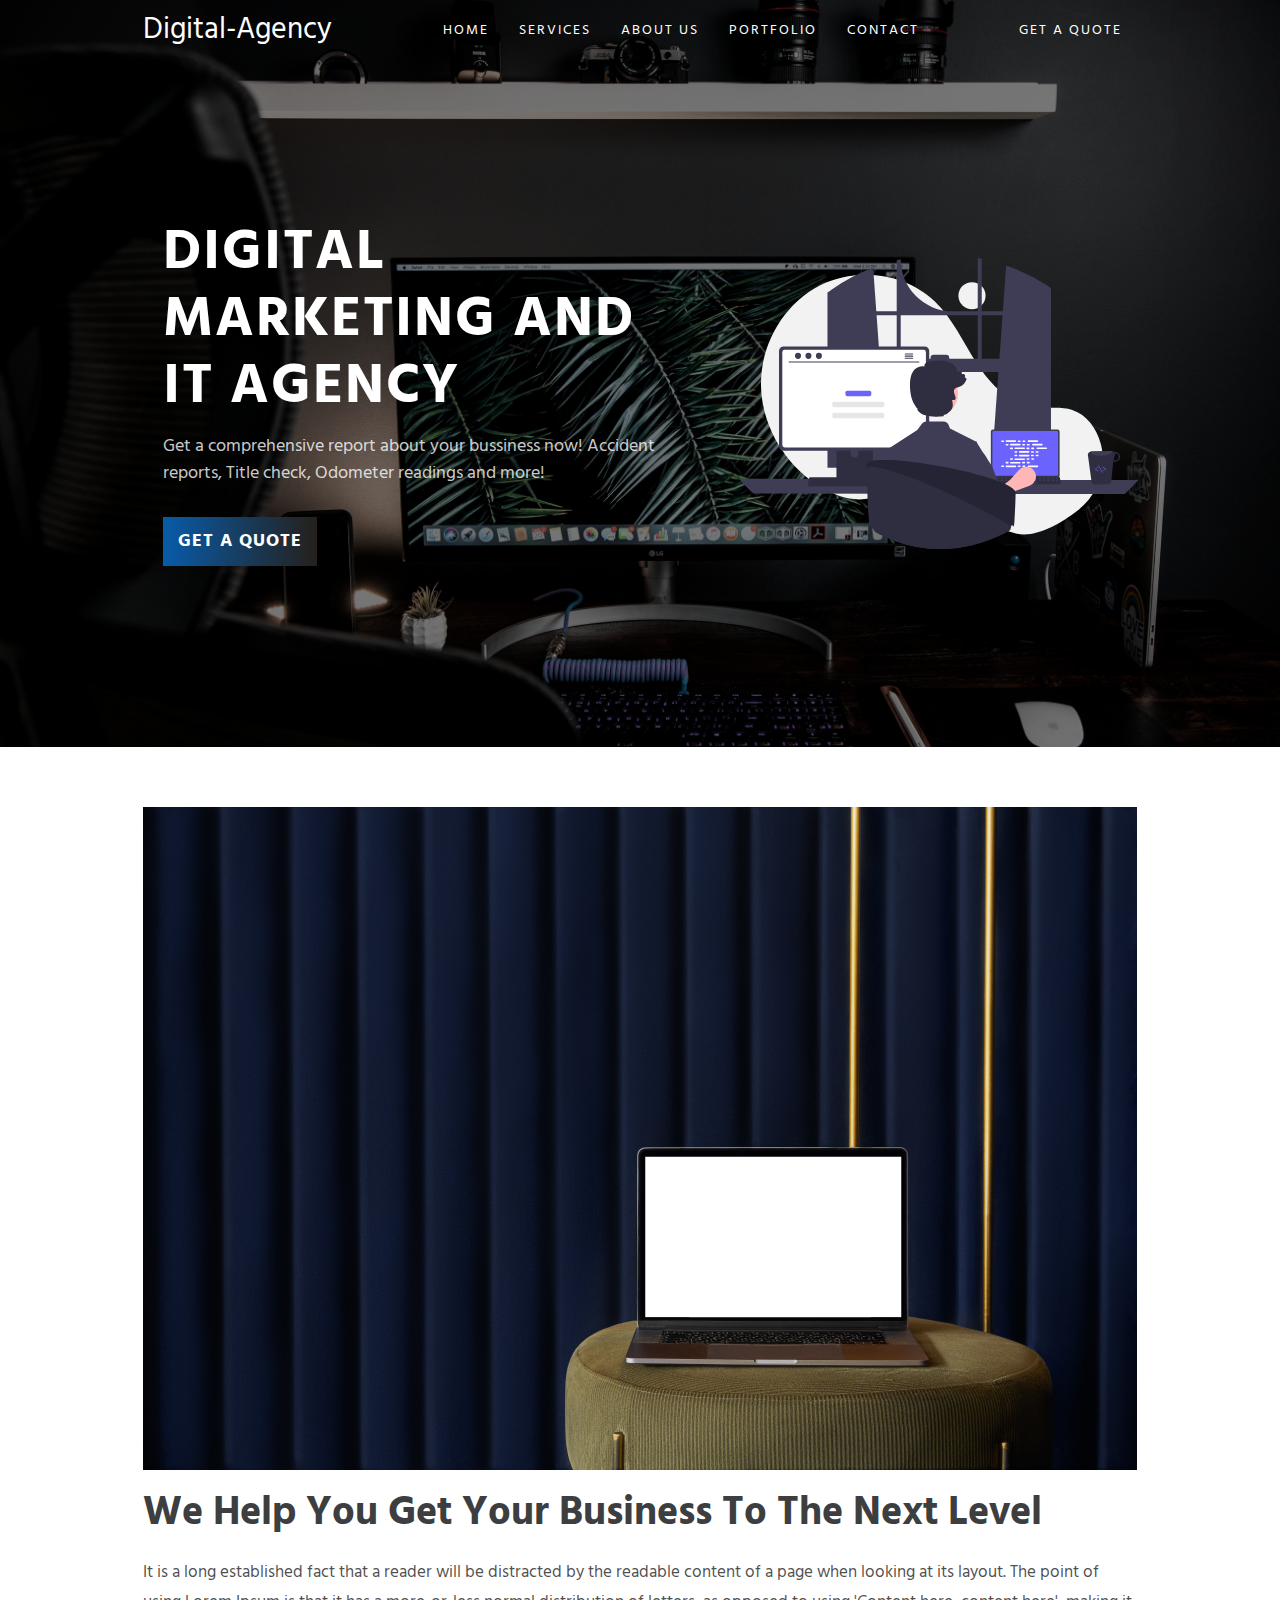
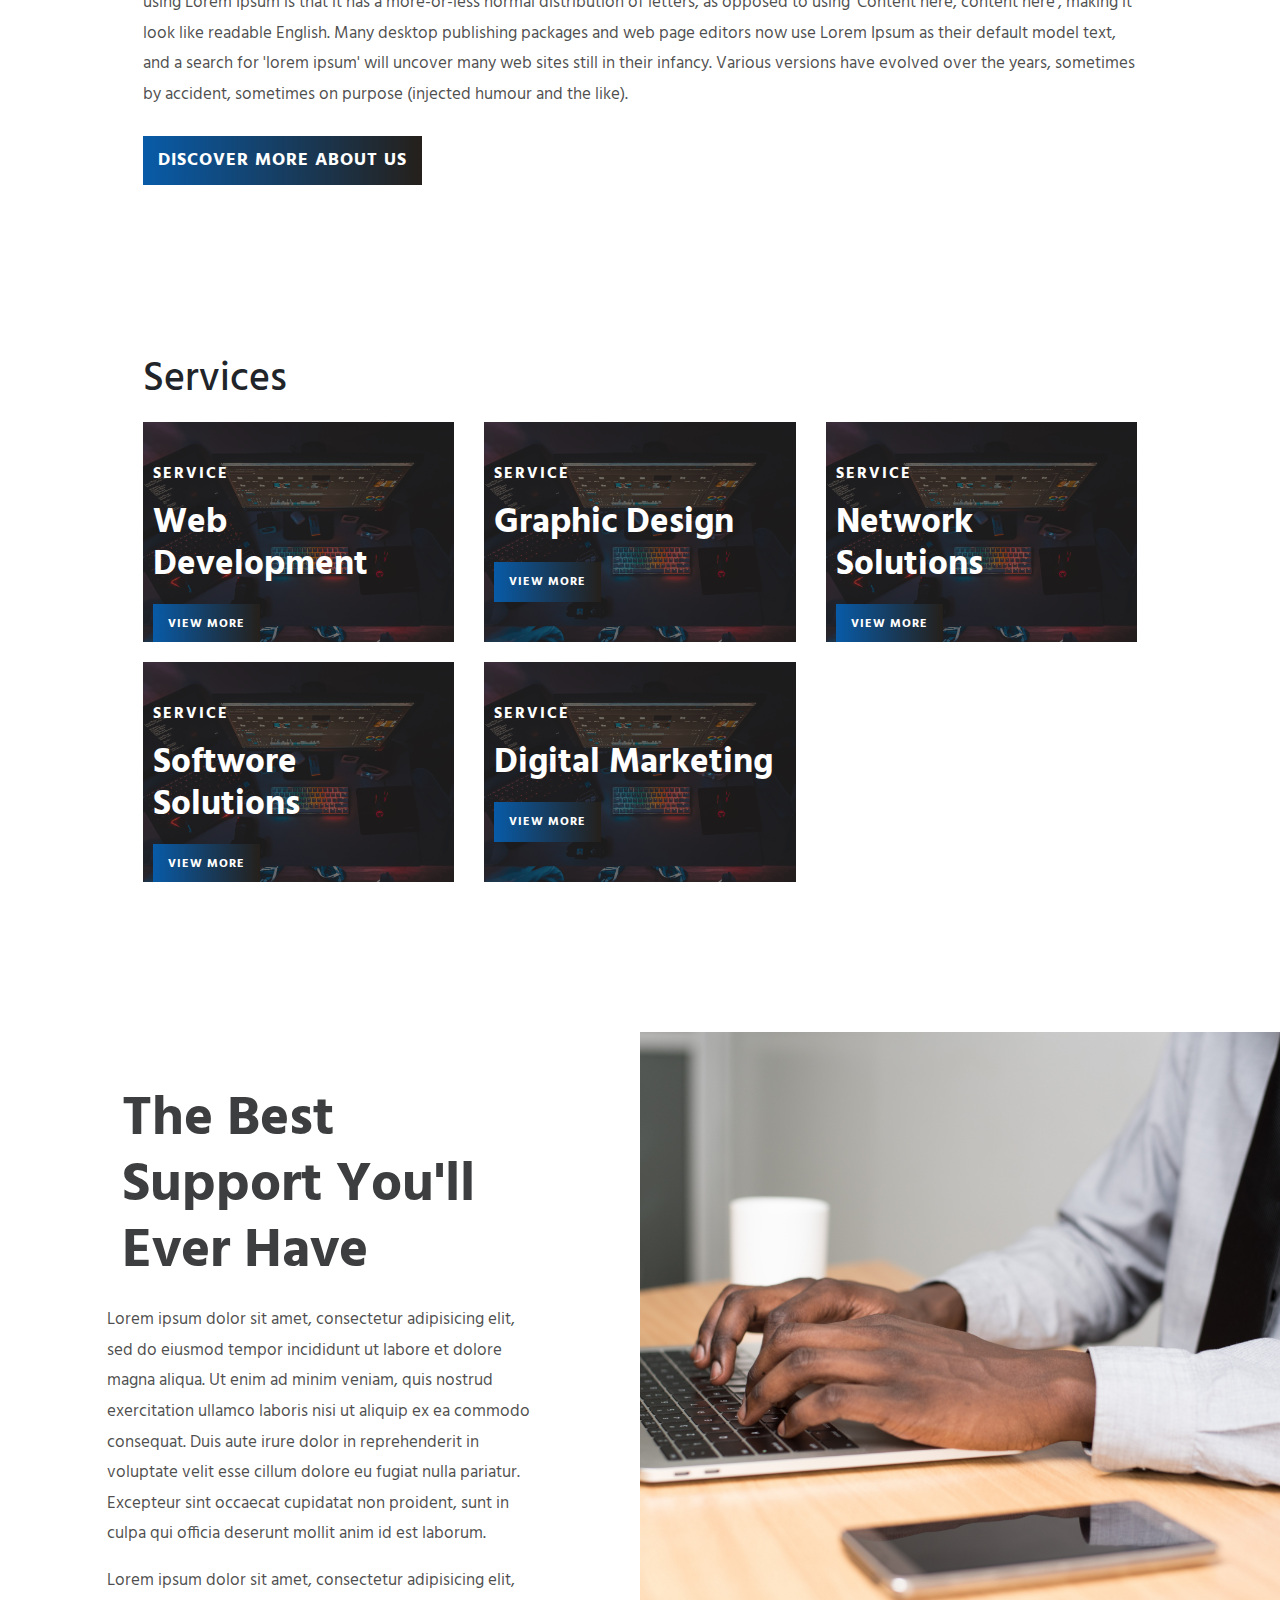
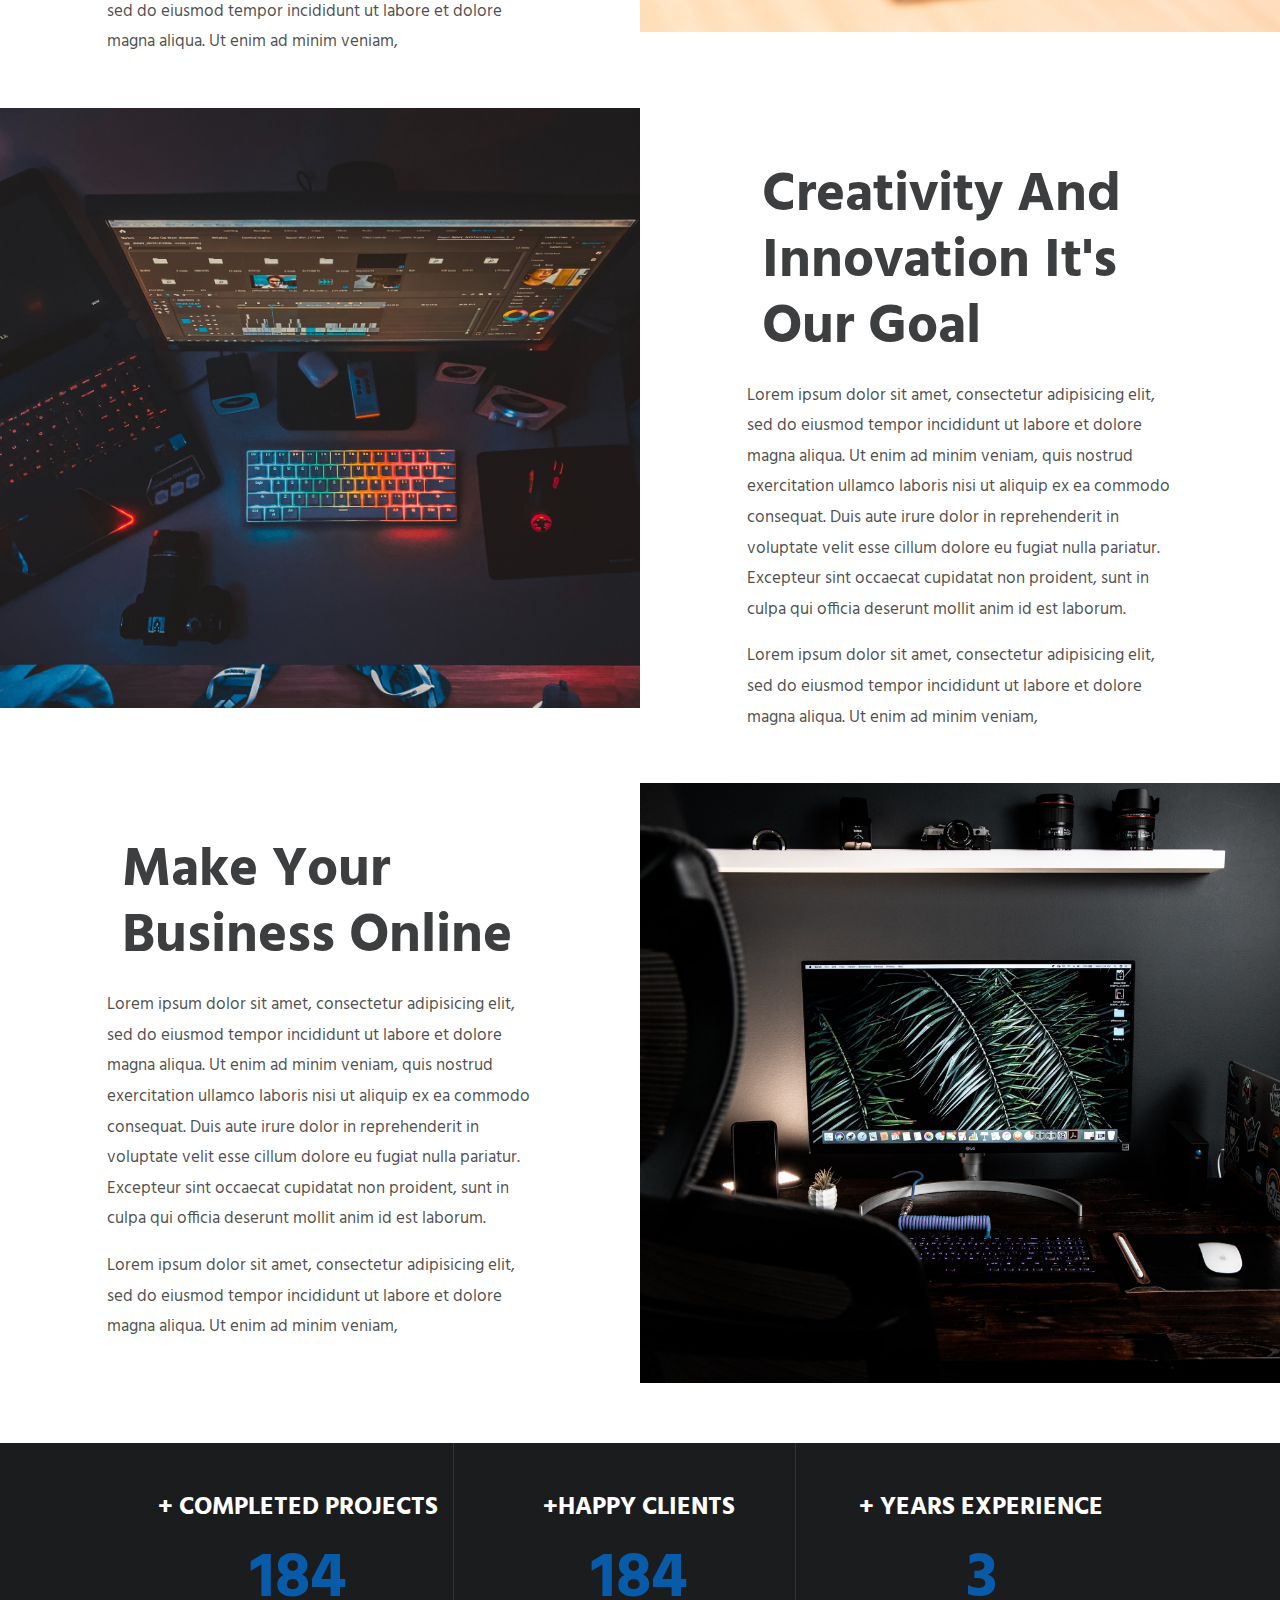
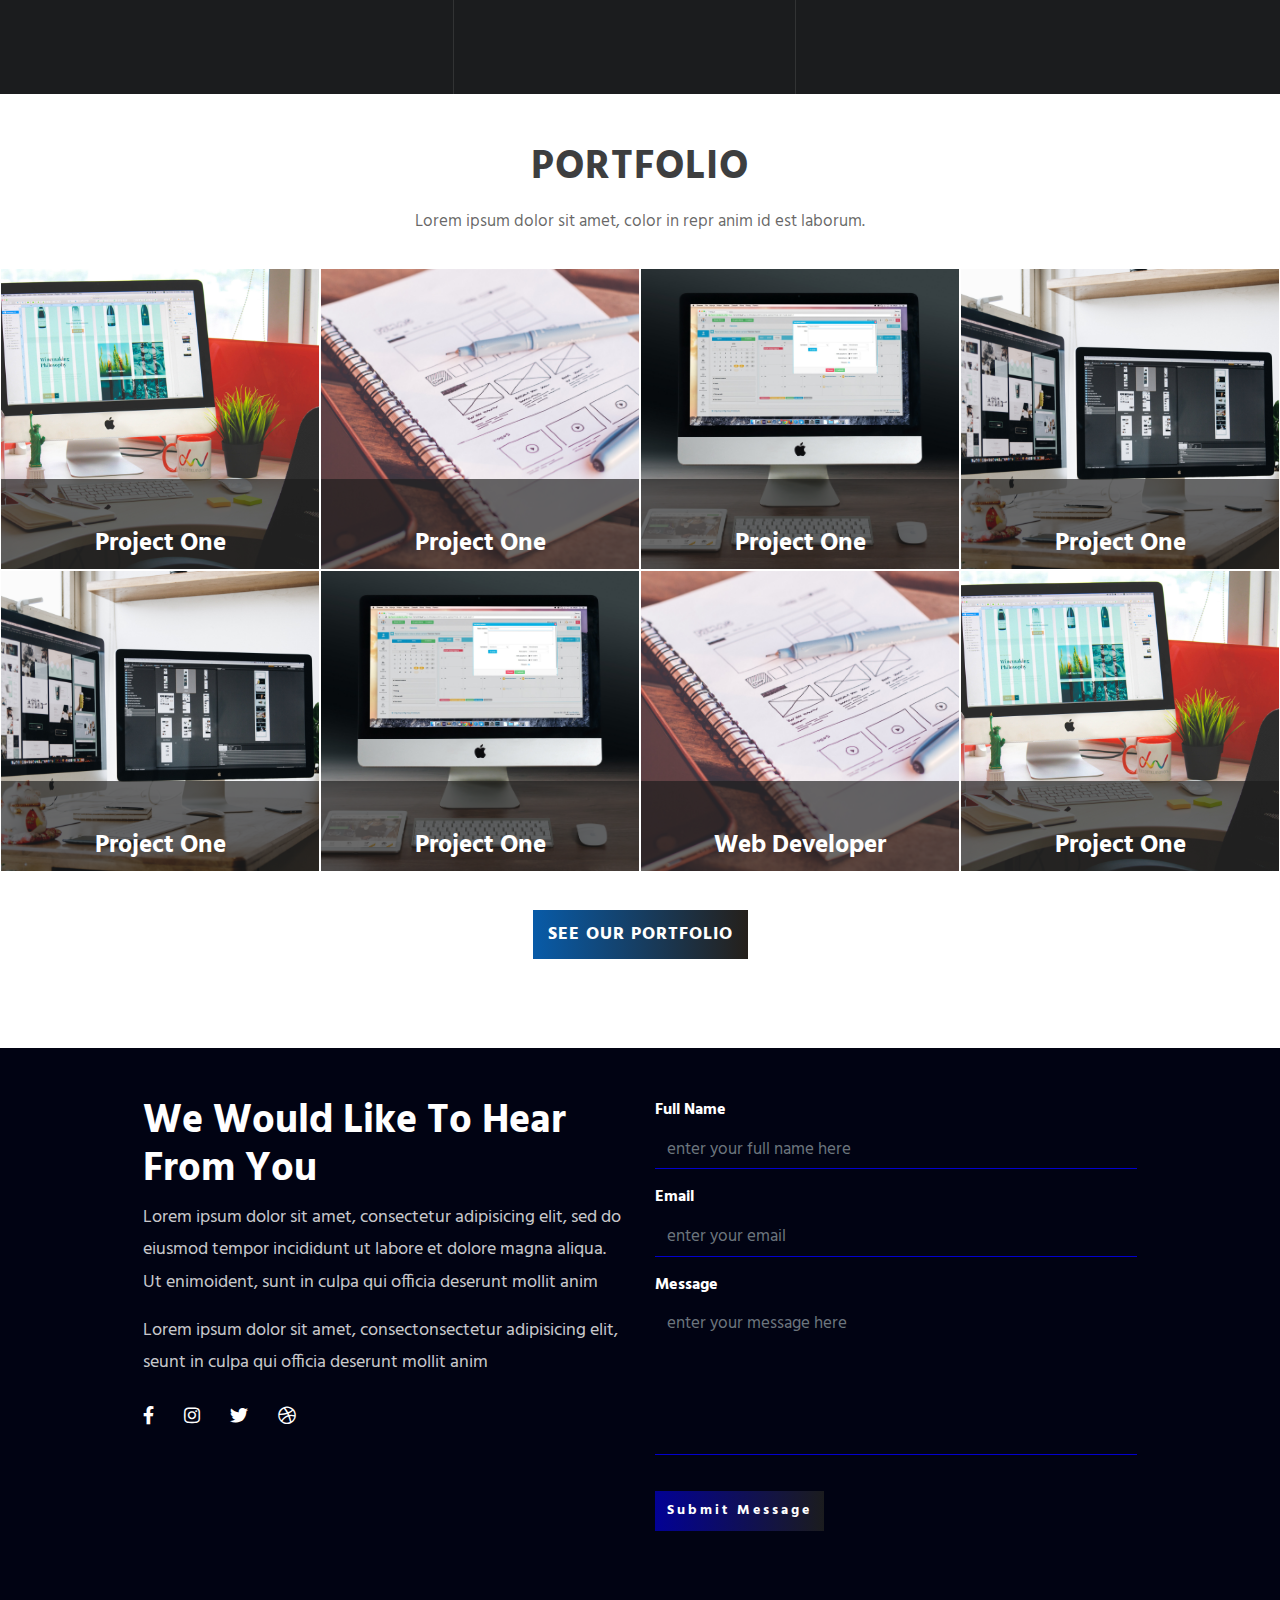
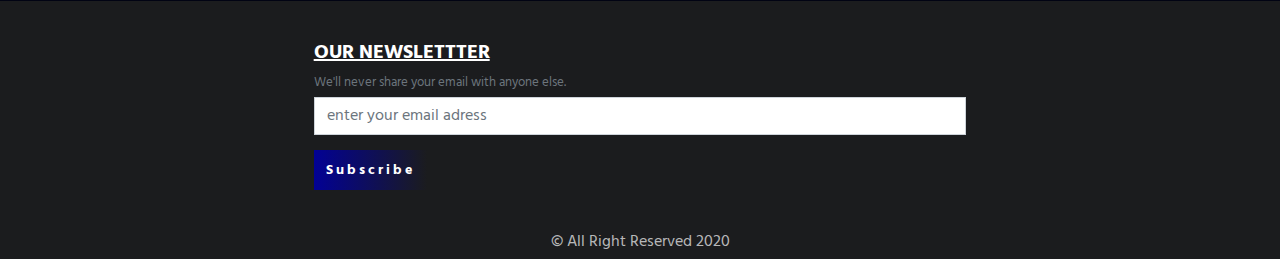
<file: index.html>
<!DOCTYPE html>
<html lang="en" dir="ltr">

<head>
    <meta charset="UTF-8">

    <meta name="viewport" content="width=device-width, initial-scale=1.0">
    <meta charset="utf-8">
    <script type="text/javascript">
        (function() {
            var css = document.createElement('link');
            css.href = 'https://use.fontawesome.com/releases/v5.1.0/css/all.css';
            css.rel = 'stylesheet';
            css.type = 'text/css';
            document.getElementsByTagName('head')[0].appendChild(css);
        })();
    </script>
    <script src="layout/js/jquery-3.5.1.min.js"></script>
    <script src="layout/js/jquery-3.5.1.js"></script>

    <link href="https://fonts.googleapis.com/css2?family=Hind:wght@400;700&display=swap" rel="stylesheet">
    <link rel="stylesheet" href="https://stackpath.bootstrapcdn.com/bootstrap/4.5.2/css/bootstrap.min.css" crossorigin="anonymous">
    <link rel="stylesheet" href="layout/css/style.css">

    <title>Digital Agency | Home</title>
</head>

<body>



    <!-- header -->
    <header class="header" id="header">
        <div class="overlay">
        <div class="bottombar" id="btmBar">
            <div class="container">
            <nav class="navbar navbar-expand-lg " id="navbar">
                <div class="sd-logo">
                    Digital-Agency
                </div>
                <button class="navbar-toggler" type="button" data-toggle="collapse" data-target="#bottombar" aria-controls="navbarNav" aria-expanded="false" aria-label="Toggle navigation">
                <span class="fas fa-bars" style="color:white"></span>
                </button>
            
                    <div class="collapse navbar-collapse" id="bottombar">
                        <!-- <div class="sd-logo">
                            Digital-Agency
                        </div> -->
                        <ul class="navbar-nav ">
                            <li class="nav-item">
                                <a class="nav-link" href="/digital-marketing/index.html">home</a>
                            </li>

                            <li class="nav-item">
                                <a class="nav-link" href="#services">services</a>

                            </li>


                            <li class="nav-item">
                                <a class="nav-link " href="about-us.html">about us</a>
                            </li>
                            <li class="nav-item">
                                <a class="nav-link " href="portfolio-grid.html">portfolio </a>
                            </li>
                            <li class="nav-item ">
                                <a class="nav-link " href="#contact">contact</a>
                            </li>
                        </ul>
                        <ul class="navbar-nav ml-auto">
                            <li class="nav-item active">
                                <a class="nav-link " href="#">Get a Quote</a>
                            </li>

                        </ul>
                    </div>
                    
                </nav>
            </div>

        </div>


        <div class="main">
            <div class="container">
                <div class="row">
                    <div class="col-md-7">
                        <div class="content">
                            <h1>Digital Marketing and IT agency</h1>
                            <p>Get a comprehensive report about your bussiness now! Accident reports, Title check, Odometer readings and more!</p>
                            <a href="#">get a quote </a>
                        </div>
                    </div>
                    <div class="undraw col-md-5 d-flex align-items-center justify-content-center">
                        <img src="./images/undraw_programming_re_kg9v.svg" style="max-width: 400px;" alt="">
                    </div>
                </div>
            </div>
        </div>
    </div>
    </header>



    <!-- about us -->
    <section class="about" id="about">
        <div class="container">
            <div class="row">
                <div class="col-md-12">
                    <div class="img">
                        <img src="images/pexels-karina-zhukovskaya-6449926.jpg" style="width:100%" class="mainImage">
                    </div>
                </div>
                <div class="col-md-12">
                    <div class="content">
                        <h1>we help you get your business to the next level </h1>
                        <p>It is a long established fact that a reader will be distracted by the readable content of a page when looking at its layout. The point of using Lorem Ipsum is that it has a more-or-less normal distribution of letters, as opposed to using 'Content here, content here', making it look like readable English. Many desktop publishing packages and web page editors now use Lorem Ipsum as their default model text, and a search for 'lorem ipsum' will uncover many web sites still in their infancy. Various versions have evolved over the years, sometimes by accident, sometimes on purpose (injected humour and the like).</p>
                        <a href="about-us.html">discover more about us</a>
                    </div>
                </div>
            </div>
        </div>
    </section>

    <!-- services -->
    <section class="services" id="services">
        <div class="container">
            <div class="row">
                <div class="col-md-12">
                    <h1>Services</h1>
                </div>
                <div class="col-md-12">
                    <div class="row services-content">
                        <div class="col-md-4 services-col">
                            <div class="service">
                                <img src="images/pexels-otavio-fonseca-4665064.jpg" style="width:100%">
                                <div class="service-overlay">
                                    <p>service</p>
                                    <h1>web development</h1>
                                    <a href="services.html">view more</a>
                                </div>
                            </div>
                        </div>
                        <div class="col-md-4 services-col">
                            <div class="service">
                                <img src="images/pexels-otavio-fonseca-4665064.jpg" style="width:100%">
                                <div class="service-overlay">
                                    <p>service</p>
                                    <h1>graphic design</h1>
                                    <a href="services.html">view more</a>
                                </div>
                            </div>
                        </div>
                        <div class="col-md-4 services-col">
                            <div class="service">
                                <img src="images/pexels-otavio-fonseca-4665064.jpg" style="width:100%">
                                <div class="service-overlay">
                                    <p>service</p>
                                    <h1>network solutions</h1>
                                    <a href="services.html">view more</a>
                                </div>
                            </div>
                        </div>
                        <div class="col-md-4 services-col">
                            <div class="service">
                                <img src="images/pexels-otavio-fonseca-4665064.jpg" style="width:100%">
                                <div class="service-overlay">
                                    <p>service</p>
                                    <h1>softwore solutions</h1>
                                    <a href="services.html">view more</a>
                                </div>
                            </div>
                        </div>
                        <div class="col-md-4 services-col">
                            <div class="service">
                                <img src="images/pexels-otavio-fonseca-4665064.jpg" style="width:100%">
                                <div class="service-overlay">
                                    <p>service</p>
                                    <h1>digital marketing</h1>
                                    <a href="services.html">view more</a>
                                </div>
                            </div>
                        </div>
                    </div>
                </div>
            </div>
        </div>
    </section>




    <!-- more -->

    <section class="more moroelb64fd5pfk555df" id="more">
        <div class="container-fluid">
            <div class="row">
                <div class="col-md-6">
                    <div class="text">
                        <h1>the best support you'll ever have</h1>
                        <p>Lorem ipsum dolor sit amet, consectetur adipisicing elit, sed do eiusmod tempor incididunt ut labore et dolore magna aliqua. Ut enim ad minim veniam, quis nostrud exercitation ullamco laboris nisi ut aliquip ex ea commodo consequat.
                            Duis aute irure dolor in reprehenderit in voluptate velit esse cillum dolore eu fugiat nulla pariatur. Excepteur sint occaecat cupidatat non proident, sunt in culpa qui officia deserunt mollit anim id est laborum.</p>
                        <p>Lorem ipsum dolor sit amet, consectetur adipisicing elit, sed do eiusmod tempor incididunt ut labore et dolore magna aliqua. Ut enim ad minim veniam,</p>
                    </div>
                </div>
                <div class="col-md-6 img-content">
                    <div class="img">
                        <img src="images/pexels-cytonn-photography-955398.jpg" style="width:100%">
                    </div>
                </div>
                <div class="col-md-6 img-content">
                    <div class="img">
                        <img src="images/pexels-otavio-fonseca-4665064.jpg" style="width:100%">
                    </div>
                </div>
                <div class="col-md-6">
                    <div class="text">
                        <h1>creativity and innovation it's our goal</h1>
                        <p>Lorem ipsum dolor sit amet, consectetur adipisicing elit, sed do eiusmod tempor incididunt ut labore et dolore magna aliqua. Ut enim ad minim veniam, quis nostrud exercitation ullamco laboris nisi ut aliquip ex ea commodo consequat.
                            Duis aute irure dolor in reprehenderit in voluptate velit esse cillum dolore eu fugiat nulla pariatur. Excepteur sint occaecat cupidatat non proident, sunt in culpa qui officia deserunt mollit anim id est laborum.</p>
                        <p>Lorem ipsum dolor sit amet, consectetur adipisicing elit, sed do eiusmod tempor incididunt ut labore et dolore magna aliqua. Ut enim ad minim veniam,</p>
                    </div>
                </div>
                <div class="col-md-6">
                    <div class="text">
                        <h1>make your business online</h1>
                        <p>Lorem ipsum dolor sit amet, consectetur adipisicing elit, sed do eiusmod tempor incididunt ut labore et dolore magna aliqua. Ut enim ad minim veniam, quis nostrud exercitation ullamco laboris nisi ut aliquip ex ea commodo consequat.
                            Duis aute irure dolor in reprehenderit in voluptate velit esse cillum dolore eu fugiat nulla pariatur. Excepteur sint occaecat cupidatat non proident, sunt in culpa qui officia deserunt mollit anim id est laborum.</p>
                        <p>Lorem ipsum dolor sit amet, consectetur adipisicing elit, sed do eiusmod tempor incididunt ut labore et dolore magna aliqua. Ut enim ad minim veniam,</p>
                    </div>
                </div>
                <div class="col-md-6 img-content">
                    <div class="img">
                        <img src="images/pexels-chelsey-horne-4499765.jpg" style="width:100%">
                    </div>
                </div>
            </div>
        </div>
    </section>


    <!-- clients -->
    <section class="clients-nbr" id="clients-nbr">
        <div class="container">
            <div class="row">
                <div class="col-md-4">
                    <div class="client">
                        <h1> + Completed Projects </h1>
                        <p class="num1">1200</p>
                    </div>
                </div>
                <div class="col-md-4">
                    <div class="client">
                        <h1> +Happy Clients </h1>
                        <p class="num2">1300</p>
                    </div>
                </div>
                <div class="col-md-4">
                    <div class="client">
                        <h1> + Years Experience </h1>
                        <p class="num3">3</p>
                    </div>
                </div>
            </div>
        </div>
    </section>


    <!-- portfolio -->
    <section class="portfolio" id="portfolio">
        <div class="container-fluid">
            <div class="row">
                <div class="col-md-12">
                    <div class="mpe0rrheader-">
                        <h1>portfolio</h1>
                        <p>Lorem ipsum dolor sit amet, color in repr anim id est laborum.</p>
                    </div>
                </div>
                <div class="col-md-3">
                    <div class="port">
                        <img src="images/img6.jpg" style="width:100%">
                        <div class="portoverlay">
                            <h1>Project one</h1>
                            <p>It is a long established fact that a reader will be distracted by the readable content</p>
                            <a href="#">more</a>
                        </div>
                    </div>
                </div>
                <div class="col-md-3">
                    <div class="port">
                        <img src="images/img7.jpg" style="width:100%">
                        <div class="portoverlay">
                            <h1>Project one</h1>
                            <p>It is a long established fact that a reader will be distracted by the readable content</p>
                            <a href="#">more</a>
                        </div>
                    </div>
                </div>
                <div class="col-md-3">
                    <div class="port">
                        <img src="images/img8.jpg" style="width:100%">
                        <div class="portoverlay">
                            <h1>Project one</h1>
                            <p>It is a long established fact that a reader will be distracted by the readable content</p>
                            <a href="#">more</a>
                        </div>
                    </div>
                </div>
                <div class="col-md-3">
                    <div class="port">
                        <img src="images/img9.jpg" style="width:100%">
                        <div class="portoverlay">
                            <h1>Project one</h1>
                            <p>It is a long established fact that a reader will be distracted by the readable content</p>
                            <a href="#">more</a>
                        </div>
                    </div>
                </div>
                <div class="col-md-3">
                    <div class="port">
                        <img src="images/img9.jpg" style="width:100%">
                        <div class="portoverlay">
                            <h1>Project one</h1>
                            <p>It is a long established fact that a reader will be distracted by the readable content</p>
                            <a href="#">more</a>
                        </div>
                    </div>
                </div>
                <div class="col-md-3">
                    <div class="port">
                        <img src="images/img8.jpg" style="width:100%">
                        <div class="portoverlay">
                            <h1>Project one</h1>
                            <p>It is a long established fact that a reader will be distracted by the readable content</p>
                            <a href="#">more</a>
                        </div>
                    </div>
                </div>
                <div class="col-md-3">
                    <div class="port">
                        <img src="images/img7.jpg" style="width:100%">
                        <div class="portoverlay">
                            <h1>web developer</h1>
                            <p>It is a long established fact that a reader will be distracted by the readable content</p>
                            <a href="#">more</a>
                        </div>
                    </div>
                </div>
                <div class="col-md-3">
                    <div class="port">
                        <img src="images/img6.jpg" style="width:100%">
                        <div class="portoverlay">
                            <h1>Project one</h1>
                            <p>It is a long established fact that a reader will be distracted by the readable content</p>
                            <a href="#">more</a>
                        </div>
                    </div>
                </div>
                <div class="col-md-12">
                    <div class="portfolio-btn">
                        <a href="portfolio-grid.html">see our portfolio</a>
                    </div>
                </div>

            </div>
        </div>
    </section>


    <!-- contact us -->
    <section class="contact" id="contact">
        <div class="container">
            <div class="row">
                <div class="col-md-6">
                    <div class="left-content">
                        <h1>we would like to hear from you</h1>
                        <p>Lorem ipsum dolor sit amet, consectetur adipisicing elit, sed do eiusmod tempor incididunt ut labore et dolore magna aliqua. Ut enimoident, sunt in culpa qui officia deserunt mollit anim </p>
                        <p>Lorem ipsum dolor sit amet, consectonsectetur adipisicing elit, seunt in culpa qui officia deserunt mollit anim </p>
                        <ul>
                            <li> <a href="#" class="fab fa-facebook-f"></a> </li>
                            <li> <a href="#" class="fab fa-instagram"></a> </li>
                            <li> <a href="#" class="fab fa-twitter"></a> </li>
                            <li> <a href="#" class="fab fa-dribbble"></a> </li>

                        </ul>


                    </div>
                </div>
                <div class="col-md-6">
                    <div class="right-content">
                        <form class="#" action="#" method="post">
                            <div class="form-group">
                                <label for="name" class="label-control">full name</label>
                                <input type="text" class="form-control" id="name" name="name" placeholder="enter your full name here" autocomplete="off">
                            </div>
                            <div class="form-group">
                                <label for="email" class="label-control">email</label>
                                <input type="text" class="form-control" id="email" name="email" placeholder="enter your email" autocomplete="off">
                            </div>
                            <div class="form-group">
                                <label for="message" class="label-control">message</label>
                                <textarea name="message" class="form-control" id="message" placeholder="enter your message here"></textarea>
                            </div>
                            <div class="form-group">
                                <input type="submit" class="btn btn-primary" value="submit message">
                            </div>
                        </form>
                    </div>
                </div>
            </div>
        </div>
    </section>


    <!-- footer -->

    <footer class="footer" id="footer">
        <div class="container">
            <div class="row">
                
                <div class="col-md-8">
                    <div class="ctr">
                        <h4>our newslettter</h4>
                        <form class="#" action="#" method="post">
                            <small id="emailHelp" class="form-text text-muted">We'll never share your email with anyone else.</small>
                            <input type="text" class="form-control" placeholder="enter your email adress" autocomplete="off">
                            <input type="submit" class="btn btn-primary" value="subscribe">
                        </form>
                    </div>
                </div>
                <div class="col-md-12">
                    <p style="text-align:center; color:rgba(255,255,255,.7);text-transform:capitalize">&copy; all right reserved 2020</p>
                </div>
            </div>
        </div>
    </footer>

    <script>
        var swiper = new Swiper('.swiper-container', {
            pagination: {
                el: '.swiper-pagination',
                dynamicBullets: true,
            },
        });
    </script>
    <script src="https://cdnjs.cloudflare.com/ajax/libs/jquery/3.0.0/jquery.min.js"></script>
    <script src="https://code.jquery.com/jquery-3.5.1.slim.min.js" crossorigin="anonymous"></script>
    <script src="https://cdn.jsdelivr.net/npm/popper.js@1.16.1/dist/umd/popper.min.js" crossorigin="anonymous"></script>
    <script src="https://stackpath.bootstrapcdn.com/bootstrap/4.5.2/js/bootstrap.min.js" crossorigin="anonymous"></script>
    <script src="layout/js/main.js"></script>



</body>

</html>
</file>
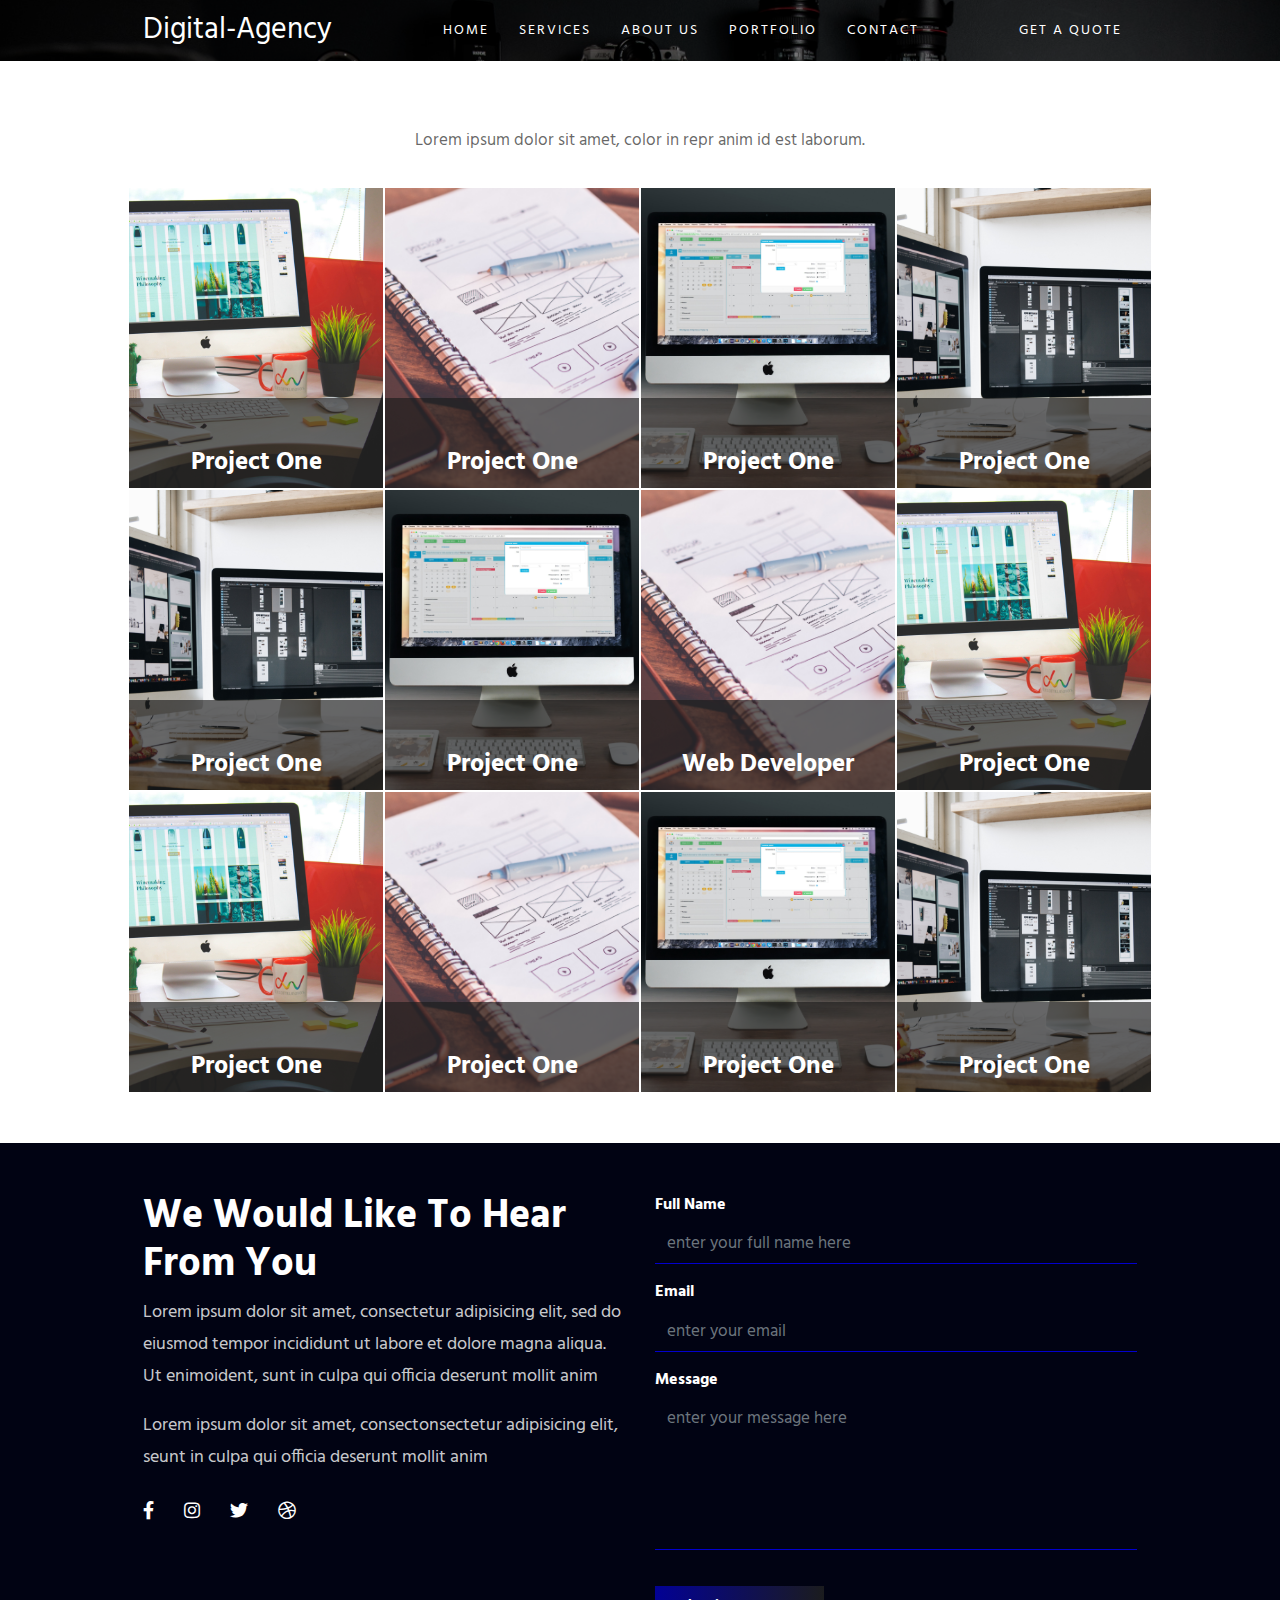
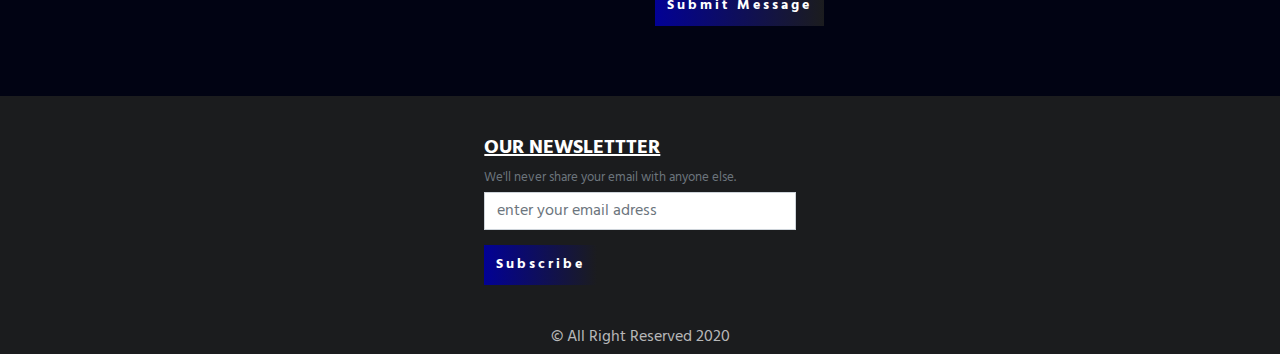
<file: portfolio-grid.html>
<!DOCTYPE html>
<html lang="en" dir="ltr">
  <head>
      <meta charset="UTF-8">
      <meta name="viewport" content="width=device-width, initial-scale=1.0"><meta charset="utf-8">
      <script type="text/javascript"> (function() { var css = document.createElement('link'); css.href = 'https://use.fontawesome.com/releases/v5.1.0/css/all.css'; css.rel = 'stylesheet'; css.type = 'text/css'; document.getElementsByTagName('head')[0].appendChild(css); })(); </script>

       <script src="layout/js/jquery-3.5.1.min.js"></script>
      <script src="layout/js/jquery-3.5.1.js"></script>

       <link href="https://fonts.googleapis.com/css2?family=Hind:wght@400;700&display=swap" rel="stylesheet">
       <link rel="stylesheet" href="https://stackpath.bootstrapcdn.com/bootstrap/4.5.2/css/bootstrap.min.css"  crossorigin="anonymous">
      <link rel="stylesheet" href="layout/css/style.css">
      <link rel="stylesheet" href="layout/css/vegas.css">
       <title>Digital Agency | Portfolio</title>

  </head>
  <body> 
      <!-- header -->
      <header class="header" id="header">
        <div class="overlay">
        <div class="bottombar" id="btmBar">
            <div class="container">
            <nav class="navbar navbar-expand-lg " id="navbar">
                <div class="sd-logo">
                    Digital-Agency
                </div>
                <button class="navbar-toggler" type="button" data-toggle="collapse" data-target="#bottombar" aria-controls="navbarNav" aria-expanded="false" aria-label="Toggle navigation">
                <span class="fas fa-bars" style="color:white"></span>
                </button>
            
                    <div class="collapse navbar-collapse" id="bottombar">
                        <!-- <div class="sd-logo">
                            Digital-Agency
                        </div> -->
                        <ul class="navbar-nav ">
                            <li class="nav-item">
                                <a class="nav-link" href="index.html">home</a>
                            </li>

                            <li class="nav-item">
                                <a class="nav-link" href="#services">services</a>

                            </li>


                            <li class="nav-item">
                                <a class="nav-link " href="about-us.html">about us</a>
                            </li>
                            <li class="nav-item">
                                <a class="nav-link " href="portfolio-grid.html">portfolio </a>
                            </li>
                            <li class="nav-item ">
                                <a class="nav-link " href="#contact">contact</a>
                            </li>
                        </ul>
                        <ul class="navbar-nav ml-auto">
                            <li class="nav-item active">
                                <a class="nav-link " href="#">Get a Quote</a>
                            </li>

                        </ul>
                    </div>
                    
                </nav>
            </div>

        </div>

    </header>
      <!-- portfolio -->
<section class="portfolio portfolio-g" id="portfolio-g">
  <div class="container">
    <div class="row">
      <div class="col-md-12">
        <div class="mpe0rrheader-">
          <p>Lorem ipsum dolor sit amet, color in repr anim id est laborum.</p>
        </div>
      </div>
      <div class="col-md-3">
        <div class="port">
            <img src="images/img6.jpg" style="width:100%">
            <div class="portoverlay">
                <h1>Project one</h1>
                <p>It is a long established fact that a reader will be distracted by the readable content</p>
                <a href="#">more</a>
            </div>
        </div>
    </div>
    <div class="col-md-3">
        <div class="port">
            <img src="images/img7.jpg" style="width:100%">
            <div class="portoverlay">
                <h1>Project one</h1>
                <p>It is a long established fact that a reader will be distracted by the readable content</p>
                <a href="#">more</a>
            </div>
        </div>
    </div>
    <div class="col-md-3">
        <div class="port">
            <img src="images/img8.jpg" style="width:100%">
            <div class="portoverlay">
                <h1>Project one</h1>
                <p>It is a long established fact that a reader will be distracted by the readable content</p>
                <a href="#">more</a>
            </div>
        </div>
    </div>
    <div class="col-md-3">
        <div class="port">
            <img src="images/img9.jpg" style="width:100%">
            <div class="portoverlay">
                <h1>Project one</h1>
                <p>It is a long established fact that a reader will be distracted by the readable content</p>
                <a href="#">more</a>
            </div>
        </div>
    </div>
    <div class="col-md-3">
        <div class="port">
            <img src="images/img9.jpg" style="width:100%">
            <div class="portoverlay">
                <h1>Project one</h1>
                <p>It is a long established fact that a reader will be distracted by the readable content</p>
                <a href="#">more</a>
            </div>
        </div>
    </div>
    <div class="col-md-3">
        <div class="port">
            <img src="images/img8.jpg" style="width:100%">
            <div class="portoverlay">
                <h1>Project one</h1>
                <p>It is a long established fact that a reader will be distracted by the readable content</p>
                <a href="#">more</a>
            </div>
        </div>
    </div>
    <div class="col-md-3">
        <div class="port">
            <img src="images/img7.jpg" style="width:100%">
            <div class="portoverlay">
                <h1>web developer</h1>
                <p>It is a long established fact that a reader will be distracted by the readable content</p>
                <a href="#">more</a>
            </div>
        </div>
    </div>
    <div class="col-md-3">
        <div class="port">
            <img src="images/img6.jpg" style="width:100%">
            <div class="portoverlay">
                <h1>Project one</h1>
                <p>It is a long established fact that a reader will be distracted by the readable content</p>
                <a href="#">more</a>
            </div>
        </div>
    </div>
    <div class="col-md-3">
      <div class="port">
          <img src="images/img6.jpg" style="width:100%">
          <div class="portoverlay">
              <h1>Project one</h1>
              <p>It is a long established fact that a reader will be distracted by the readable content</p>
              <a href="#">more</a>
          </div>
      </div>
  </div>
  <div class="col-md-3">
      <div class="port">
          <img src="images/img7.jpg" style="width:100%">
          <div class="portoverlay">
              <h1>Project one</h1>
              <p>It is a long established fact that a reader will be distracted by the readable content</p>
              <a href="#">more</a>
          </div>
      </div>
  </div>
  <div class="col-md-3">
      <div class="port">
          <img src="images/img8.jpg" style="width:100%">
          <div class="portoverlay">
              <h1>Project one</h1>
              <p>It is a long established fact that a reader will be distracted by the readable content</p>
              <a href="#">more</a>
          </div>
      </div>
  </div>
  <div class="col-md-3">
      <div class="port">
          <img src="images/img9.jpg" style="width:100%">
          <div class="portoverlay">
              <h1>Project one</h1>
              <p>It is a long established fact that a reader will be distracted by the readable content</p>
              <a href="#">more</a>
          </div>
      </div>
  </div>
    </div>
  </div>
</section>

<!-- contact us -->
<section  class="contact" id="contact">
  <div class="container">
    <div class="row">
      <div class="col-md-6">
        <div class="left-content">
          <h1>we would like to hear from you</h1>
          <p>Lorem ipsum dolor sit amet, consectetur adipisicing elit, sed do eiusmod tempor incididunt ut labore et dolore magna aliqua. Ut enimoident, sunt in culpa qui officia deserunt mollit anim </p>
          <p>Lorem ipsum dolor sit amet, consectonsectetur adipisicing elit, seunt in culpa qui officia deserunt mollit anim </p>
          <ul >
            <li> <a href="#" class="fab fa-facebook-f"></a> </li>
            <li> <a href="#" class="fab fa-instagram"></a> </li>
            <li> <a href="#" class="fab fa-twitter"></a> </li>
            <li> <a href="#" class="fab fa-dribbble"></a> </li>

          </ul>

        </div>
      </div>
      <div class="col-md-6">
        <div class="right-content">
          <form class="#" action="#" method="post">
            <div class="form-group">
              <label for="name" class="label-control" >full name</label>
                <input type="text" class="form-control" id="name" name="name" placeholder="enter your full name here" autocomplete="off">
            </div>
            <div class="form-group">
              <label for="email" class="label-control" >email</label>
                <input type="text" class="form-control" id="email" name="email" placeholder="enter your email" autocomplete="off">
            </div>
            <div class="form-group">
              <label for="message" class="label-control" >message</label>
                <textarea name="message" class="form-control" id="message" placeholder="enter your message here"></textarea>
            </div>
            <div class="form-group">
              <input type="submit" class="btn btn-primary"  value="submit message">
            </div>
          </form>
        </div>
      </div>
    </div>
  </div>
</section>
<!-- footer -->

<footer class="footer" id="footer">
  <div class="container">
    <div class="row">
      <div class="col-md-4">
        <div class="ctr">
          <h4>our newslettter</h4>
          <form class="#" action="#" method="post">
                <small id="emailHelp" class="form-text text-muted">We'll never share your email with anyone else.</small>
            <input type="text" class="form-control" placeholder="enter your email adress" autocomplete="off">
            <input type="submit" class="btn btn-primary" value="subscribe">
          </form>
                </div>
      </div>
      <div class="col-md-12">
        <p style="text-align:center; color:rgba(255,255,255,.7);text-transform:capitalize">&copy; all right reserved 2020</p>
      </div>
    </div>
  </div>
</footer>

<script>
  var swiper = new Swiper('.swiper-container', {
    pagination: {
      el: '.swiper-pagination',
      dynamicBullets: true,
    },
  });
</script>
<script src="https://cdnjs.cloudflare.com/ajax/libs/jquery/3.0.0/jquery.min.js"></script>
<script src="https://code.jquery.com/jquery-3.5.1.slim.min.js" crossorigin="anonymous"></script>
<script src="https://cdn.jsdelivr.net/npm/popper.js@1.16.1/dist/umd/popper.min.js" crossorigin="anonymous"></script>
<script src="https://stackpath.bootstrapcdn.com/bootstrap/4.5.2/js/bootstrap.min.js"  crossorigin="anonymous"></script>
<script src="layout/js/main.js"></script>



  </body>
</html>
</file>
<file: layout/css/style.css>
@import url('https://fonts.googleapis.com/css2?family=Paytone+One&display=swap');
/*transform: scale3d(1.05,1.05,1.05)*/
html{
    overflow-x: hidden;
}
* {
    font-family: 'Hind', sans-serif;
    box-sizing: border-box
}

body {
    background-color: #fff;
}

.container {
    max-width: 80%
}

section {
    margin: 50px 0
}

.header {
    background-image: url("/images/pexels-chelsey-horne-4499765.jpg");
    background-attachment: fixed;
    position: relative;
    background-position: left;
    background-size: cover;
}
.header .overlay{
    background-color: #0000008a;
}
.header nav {
    border-radius: 0px 0px 30px 30px;
    padding: 0;
    z-index: 9999;
    gap: 6rem;
}
@media only screen and (max-width: 992px) {
    .header nav {
        justify-content: end;
        gap: 0;
    }
    .header nav .navbar-nav {
        align-items: center;
    }
    .header .main .content{
        margin: 100px 0 30px !important;
    }
    .undraw{
        margin-bottom: 40px;
    }
}

@media only screen and (max-width: 750px) {
    .services .services-content{
        gap: 2rem;
    }
    .services .services-col{
        margin: 20px auto;
    }
    .services .service img{
        height: 300px !important;
    }
    .more .img-content{
        display: none;
    }
    .portfolio .port .portoverlay{
        height: 90% !important;
    }
    .portfolio .col-md-3{
        margin: 20px auto;
    }
    .footer{
        text-align: center;
    }
    .header .main .content {
        padding: 10px 0 !important;
    }
    .header .main h1{
        font-size: 36px !important;
    }
    .undraw img {
        max-width: 250px !important;
    }
    .more .text{
        width: 100% !important;
    }
}
.topbar {
    background-color: #1b1c1e;
    border-bottom: 1px solid rgba(255, 255, 255, .1)
}

.topbar li:nth-child(3) .box img {
    width: 30px !important;
}

.topbar .box {
    display: flex;
    color: white;
    padding: 10px 10px;
    margin: 5px;
    border-left: 1px solid rgba(255, 255, 255, .1)
}
.sd-logo {
    font-size: 30px;
    color: white;
    margin-right: auto;
}
.topbar .box img {
    width: 40px !important;
    margin: 5px 15px
}

.topbar .box .hd {
    text-transform: uppercase;
    font-weight: bold;
    font-size: 14px;
    letter-spacing: 1px;
    margin: 0;
    color: rgba(255, 255, 255, .7)
}

.topbar .box .rs {
    margin-top: 5px;
    color: rgba(255, 255, 255, .7);
    font-size: 14px
}

.bottombar {
    background-color: transparent;
    /* box-shadow: 0px 10px 10px rgba(0, 0, 0, .2); */
    /*   position: fixed;
     width: 100%;
     z-index: 999*/
}

.bottombar .navbar-brand {
    font-weight: bold;
    color: #e5a50c;
    text-transform: uppercase;
    letter-spacing: 2px;
    font-size: 25px
}

.bottombar ul li {
    position: relative
}

.bottombar ul a {
    text-transform: uppercase;
    letter-spacing: 2px;
    color: #fff;
    font-size: 14px;
    padding: 20px 15px !important;
    margin: 0px 0px;
    position: relative;
}

.bottombar ul a:hover {
    color: #085ba8
}


.bottombar ul .active a {
    margin-left: 30px;
    border: none;
}

.dropdownsubMenu- {
    width: 200px;
    position: absolute;
    background-color: #1b1c1e;
    left: 0;
    box-shadow: 0px 10px 10px rgba(0, 0, 0, .2);
    z-index: 999;
    display: none;
    transition: .5s;
    border: 1px solid rgba(255, 255, 255, .1)
}

.dropdownsubMenu- ul {
    display: block;
    padding: 0;
    margin: 0;
    list-style: none;
    height: 0;
    overflow: hidden
}

.dropdownsubMenu- ul a {
    display: block;
    padding: 15px 5px !important;
    font-size: 12px !important;
    border-bottom: 1px solid rgba(255, 255, 255, .1);
}

.dropdownsubMenu- ul a:hover {
    text-decoration: none;
}

.bottombar ul li:hover .dropdownsubMenu- ul {
    height: auto;
    transition: .5s
}

.bottombar ul li:hover .dropdownsubMenu- {
    transition: .5s;
    display: block
}

.header .main .content {
    margin: 150px 0;
    padding: 10px 20px;
    text-align: left;
    color: white;
    position: relative
}

.header .main h1 {
    text-transform: uppercase;
    letter-spacing: 2px;
    font-weight: bold;
    font-size: 56px
}

.header .main p {
    font-size: 18px;
    margin: 10px 0;
    color: rgba(255, 255, 255, .8)
}

.main a,
.about .content a,
.services .ab-services a,
.services .service .service-overlay a,
.clients .ctn a,
.portfolio-btn a,
.price-body a,
.third-sc a,
.new a {
    line-height: 5em;
    padding: 10px 15px;
    font-size: 18px;
    color: white;
    background-image: linear-gradient(to right, #085ba8, #25201b);
    text-transform: uppercase;
    letter-spacing: 1px;
    font-weight: bold
}

.main a:hover {
    text-decoration: none;
}

.main .poeacbackg {
    background-color: #1b1c1e;
    margin: 15px auto
}

.main .poeacbackg .box {
    border-right: 1px solid rgba(255, 255, 255, .1);
    padding: 20px 10px;
    margin: 00px;
    width: 100%;
    box-sizing: border-box
}

.main .poeacbackg .col-md-3:nth-child(3) .box {
    border: none;
}

.main .poeacbackg .box img {
    width: 60px;
}

.main .poeacbackg .box h3 {
    color: white;
    font-weight: bold;
    text-transform: uppercase;
    letter-spacing: 2px;
    font-size: 20px;
    margin: 5px 0
}

.main .poeacbackg .box p {
    font-size: 16px;
}

.about .img {
    position: relative;
    margin: 10px 0
}

.about .img .mainImage {
    width: 100%;
    height: auto;
    object-fit: cover;
    object-position: center
}

.about .img a {
    position: absolute;
    z-index: 99;
    left: 45%;
    bottom: 45%
}

.about .img a img {
    width: 70px
}

.about .content {
    margin: 10px 0
}

.about .content h1 {
    text-transform: capitalize;
    font-weight: bold;
    color: #3d3e3f;
}

.about .content p {
    font-size: 17px;
    line-height: 1.8em;
    color: rgba(0, 0, 0, .7);
    margin: 20px 0;
    margin-bottom: 5px
}

.about .content a:hover,
.services .ab-services a:hover,
.services .service .service-overlay a:hover,
.clients .ctn a:hover {
    text-decoration: none;
}

.services {
    position: relative;
    padding: 90px 0
}

.services .ab-services h4,
.services .ab-services h1 {
    font-weight: bold;
    text-transform: uppercase
}

.services .ab-services h4 {
    color: #555;
    margin-bottom: 10px;
    font-size: 20px
}

.services .ab-services a {
    font-size: 15px
}

.services .service {
    position: relative;
    width: 100%;
    overflow: hidden;
    margin: 10px 0
}

.services .service:hover img {
    transition: 1s;
    transform: scale(1.2);
}

.services .service img {
    width: 100%;
    height: auto;
    object-fit: cover;
    transition: .5s
}
.services .services-col {
    max-height: 300px;
}

.services .sm-service {
    box-shadow: 0px 10px 10px rgba(0, 0, 0, .1);
}

.services .service .service-overlay {
    position: absolute;
    top: 0;
    left: 0;
    width: 100%;
    height: 100%;
    background-color: #1b1c1e80;
    color: white;
    padding: 10px;
}

.services .service .service-overlay p {
    font-weight: bold;
    text-transform: uppercase;
    letter-spacing: 2px;
    margin-top: 30px;
}

.services .service .service-overlay h1 {
    text-transform: capitalize;
    font-weight: bold;
    font-size: 35px
}

.services .service .service-overlay a {
    font-size: 12px;
}

.services .sm-service {
    text-align: center;
    padding: 10px 0;
}

.services .sm-service .service-overlay {
    position: relative !important;
    background-color: #fff !important;
}

.services .sm-service .service-overlay p {
    font-size: 17px;
    margin: 10px 0;
    color: rgba(0, 0, 0, .6)
}

.services .sm-service .service-overlay h1 {
    font-size: 25px;
    color: #3d3e3f;
}

.more .img-content {
    padding: 0
}

.more .img-content .img img {
    width: 100%;
    height: 600px;
    object-fit: cover;
    object-position: center
}

.more .text {
    width: 70%;
    margin: auto;
    line-break: auto;
    margin: 50px auto
}

.more .text h1 {
    font-weight: bold;
    color: #3d3e3f;
    text-transform: capitalize;
    font-size: 55px;
    position: relative;
    padding: 5px 15px;
    margin-bottom: 15px
}
/* 
.more .text h1::before {
    position: absolute;
    left: 0;
    top: 0;
    height: 100%;
    background-image: linear-gradient(to bottom, #d40000, #cd6000);
    width: 7px;
    content: '';
} */

.more .text p {
    font-size: 17px;
    color: rgba(0, 00, 0, .7);
    line-height: 1.8em
}

.clients-nbr {
    background-color: #1b1c1e;
    padding: 00px 0
}

.clients-nbr .client {
    padding: 50px 0;
    text-align: center;
    color: white;
    border-right: 1px solid rgba(255, 255, 255, .1)
}

.clients-nbr .col-md-4:nth-child(3) .client {
    border: none;
}

.clients-nbr .client h1 {
    font-weight: bold;
    text-transform: uppercase;
    font-size: 25px;
}

.clients-nbr .client p {
    font-size: 65px;
    color: #085ba8;
    font-weight: bold
}

.swiper-container {
    width: 100%;
    height: 100%;
}

.swiper-slide {
    text-align: center;
    font-size: 18px;
    background: #fff;
    /* Center slide text vertically */
    display: -webkit-box;
    display: -ms-flexbox;
    display: -webkit-flex;
    display: flex;
    -webkit-box-pack: center;
    -ms-flex-pack: center;
    -webkit-justify-content: center;
    justify-content: center;
    -webkit-box-align: center;
    -ms-flex-align: center;
    -webkit-align-items: center;
    align-items: center;
}

.clients .pers {
    text-align: center;
    background-color: #f3f3f3;
    padding: 10px;
}

.clients .pers img {
    width: 90px !important;
    height: 90px;
    border-radius: 50%;
    object-fit: cover;
    margin: 00px 0
}

.clients .pers h1,
.clients .ctn h1 {
    text-transform: capitalize;
    font-weight: bold;
    margin: 5px 0;
    color: #3d3e3f;
    font-size: 25px
}

.clients .pers p,
.clients .ctn p,
.portfolio .mpe0rrheader- p {
    margin-top: 15px;
    line-height: 1.8em;
    color: rgba(0, 0, 0, .6);
    font-size: 17px
}

.clients .pers i {
    font-size: 15px;
    color: #dfbf14;
}

.swiper-pagination-bullet-active {
    background-image: linear-gradient(to right, #d40000, #cd6000);
}

.clients .ctn h1 {
    font-size: 45px
}

.clients .ctn a {
    font-size: 14px
}

.mpe0rrheader- {
    text-align: center;
    margin-bottom: 30px
}

.mpe0rrheader- h1 {
    text-transform: uppercase;
    font-weight: bold;
    letter-spacing: 1px;
    color: #3d3e3f;
}

.mpe0rrheader- p {
    margin: 0
}

.portfolio .col-md-3 {
    padding: 1px
}

.portfolio .port {
    position: relative;
    width: 100%;
    overflow: hidden;
    transition: .5s
}

.portfolio .port img {
    height: 300px;
    object-fit: cover;
    object-position: center
}

.portfolio .port .portoverlay {
    transition: .5s;
    position: absolute;
    left: 0;
    bottom: 0;
    width: 100%;
    overflow: hidden;
    height: 30%;
    padding: 40px 10px;
    background-color: #1b1b1ba8;
    color: white;
    text-align: center;
}

.portfolio .port .portoverlay h1 {
    margin: 10px 0;
    text-transform: capitalize;
    font-weight: bold;
    font-size: 25px;
}

.portfolio .port .portoverlay p {
    text-transform: capitalize;
    color: rgba(255, 255, 255, .8)
}

.portfolio .port a {
    border: 1px solid white;
    padding: 5px 25px;
    line-height: 4em;
    color: white;
    text-transform: uppercase;
    font-weight: bold;
    letter-spacing: 2px;
    font-size: 15px;
    border-radius: 50px
}

.portfolio .port a:hover {
    text-decoration: none;
}

.portfolio .port:hover .portoverlay {
    height: 90%;
    transition: .5s
}

.portfolio .col-md-12 {
    text-align: center;
}

.portfolio-btn a {
    text-align: center;
    line-height: 7em
}

.portfolio-btn a:hover {
    text-decoration: none;
}

.contact {
    position: relative;
    background-color: #010313;
    margin-bottom: 0
}

.contact .left-content,
.contact .right-content {
    margin: 50px 0
}

.contact .left-content h1 {
    color: #fff;
    font-weight: bold;
    text-transform: capitalize;
}

.contact .left-content p {
    font-size: 18px;
    line-height: 1.8em;
    color: rgba(255, 255, 255, .8);
}

.contact .right-content .btn,
.btn {
    color: white !important;
    border: none;
    font-weight: bold;
    text-transform: capitalize;
    letter-spacing: 3px;
    height: 40px;
    background-image: linear-gradient(to right, #020195, #1b1c1e);
    margin: 20px 0;
    font-size: 14px;
}

.contact label {
    color: white;
    text-transform: capitalize;
    font-weight: bold
}

.contact input,
.contact textarea {
    background-color: rgba(0, 0, 0, .0);
    resize: none;
    border: none;
    border-bottom: 1px solid #0200cd;
    border-radius: 0;
    font-size: 17px;
    color: white;
    transition: .5s
}

.contact textarea {
    height: 150px
}

.contact input:focus,
.contact textarea:focus {
    box-shadow: none;
    background-color: rgba(255, 255, 255);
    border: none;
    border-bottom: 1px solid #cd6000;
    transition: .5s
}

.contact ul {
    display: flex;
    padding: 0;
    margin: 0;
    list-style: none;
}

.contact ul a {
    transition: .5s;
    color: white;
    margin: 10px 30px;
    font-size: 18px;
    margin-left: 0
}

.contact .phone,
.contact .eml {
    margin: 10px 0;
    letter-spacing: 2px
}

.contact .phone {
    margin-top: 30px
}

.contact .phone span,
.contact .eml span {
    margin: 0px 5px;
}

.contact ul a:hover {
    text-decoration: none;
    color: #cd6000;
    transition: .5s;
    transform: rotate(30deg);
    transform: scale(1.2)
}

.footer {
    background-color: #1b1c1e;
    padding: 40px 0;
    padding-bottom: 5px
}
.footer .row{
    justify-content: center;
}

.footer h4 {
    color: white;
    text-transform: uppercase;
    font-weight: bold;
    text-decoration: underline;
    font-size: 20px
}

.footer ul {
    padding: 0;
    margin: 0;
    list-style: none;
}

.footer ul a {
    color: rgba(255, 255, 255, .6);
    text-transform: capitalize;
    font-size: 14px
}

.footer form input {
    border-radius: 0;
    color: rgba(0, 0, 0, .6);
    margin: 5px 0;
    margin-bottom: 10px
}

.footer form input:focus {
    box-shadow: none;
}

.footer .col-md-12 {
    margin-top: 30px
}

.footer p {
    margin: 0
}

.switch-pcss {
    margin: 60px 0;
    text-align: center
}

.switch-pcss h1 {
    text-transform: uppercase;
    font-weight: bold;
    color: white;
}

.switch-pcss ul {
    display: flex;
    list-style: none;
    padding: 0;
    margin: auto;
    width: auto;
    justify-content: center
}

.switch-pcss ul a {
    color: white;
    padding: 0px;
    text-transform: capitalize;
    position: relative
}

.switch-pcss ul a:hover {
    text-decoration: none;
}

.switch-pcss ul .active {
    color: #e5a50c
}

.switch-pcss ul li:nth-child(2)::before {
    color: white;
    content: '>';
    margin: 5px;
    margin-left: 10px
}

.about-details {
    background-image: url("/images/vec1.png");
    position: relative;
    margin-bottom: 0;
    background-size: cover;
}

.about-details h1 {
    text-transform: uppercase;
    font-weight: bold;
    color: #3d3e3f;
    position: relative
}

.about-details .col-md-12 {
    margin-bottom: 30px;
}

.about-details h3 {
    text-transform: capitalize;
    font-weight: bold;
    font-size: 22px;
    color: #646464
}

.about-details p {
    font-size: 17px;
    color: rgba(0, 0, 0, .6);
    line-height: 1.8em
}

.team {
    background-image: url("/images/vec2.png");
    position: relative;
    margin-bottom: 0;
    padding: 50px 0;
    background-position: center
}

.tm-hd {
    margin: 30px 0;
    margin-bottom: 40px;
    position: relative;
    padding: 5px 20px;
}

.tm-hd h3,
.tm-hd h1 {
    text-transform: uppercase;
    font-weight: bold;
    color: #3d3e3f;
}

.tm-hd h3 {
    color: rgba(0, 0, 0, .6);
    font-size: 20px
}

.tm-hd p {
    font-size: 17px
}

.team .per {
    margin: 10px;
    margin-left: 0;
    text-align: center;
    position: relative;
    box-shadow: 0px 10px 10px rgba(0, 0, 0, .1);
    padding-bottom: 10px;
    background-color: #fff;
}

.team .per img {
    width: 100%;
    height: 300px;
    object-fit: cover;
    object-position: center;
}

.team .per span {
    font-size: 13px;
    text-transform: capitalize;
    font-weight: bold;
    color: rgba(0, 0, 0, .6);
    background-color: #ddd;
    padding: 5px 10px;
    line-height: 2em;
    letter-spacing: 1px;
    border-radius: 50px;
}

.team .per h2 {
    text-transform: capitalize;
    font-weight: bold;
    color: #3d3e3f;
    margin: 7px 0
}

.team .per p {
    color: rgba(0, 0, 0, .6);
    margin: 15px 0;
}

.team .per-hd {
    position: relative;
    overflow: hidden;
    width: 100%;
    height: 20%;
    margin-bottom: 20px
}

.team .per-hd .per-overlay {
    position: absolute;
    width: auto;
    height: auto;
    bottom: -40px;
    left: -40px;
    transition: .5s;
    z-index: 99
}

.team .per:hover .per-overlay {
    bottom: 0px;
    left: 0px;
    transition: .5s
}

.team .per-hd .per-overlay .ovr-ctb {
    position: relative;
}

.team .per-hd .per-overlay .ovr-ctb:before {
    position: absolute;
    width: 100%;
    height: 100%;
    left: 00;
    bottom: 0;
    background-color: #2d2c2bb5;
    content: '';
    z-index: -1
}

.team .per-hd .per-overlay ul {
    display: block;
    padding: 0;
    margin: 0;
    list-style: none;
}

.team .per-hd .per-overlay ul a {
    color: white;
    margin: 5px 0;
    padding: 5px;
}

.team .per-hd .per-overlay ul a:hover {
    text-decoration: none;
}

.bntf {
    background-color: #1b1c1e;
    padding: 50px 0
}

.bntf .tm-hd h3 {
    color: rgba(255, 255, 255, .7);
}

.bntf .tm-hd h1 {
    color: white;
}

.bntf .tm-hd p {
    color: rgba(255, 255, 255, .6)
}

.bntf .ft {
    margin: 5px;
    text-align: center
}

.bntf .img img {
    width: 60px;
}

.bntf .txt h4 {
    text-transform: uppercase;
    font-weight: bold;
    color: #fff;
    margin: 18px 0;
    margin-bottom: 5px;
    letter-spacing: 2px
}

.bntf .ctn p {
    color: rgba(255, 255, 255, .6);
    margin-top: 5px;
    line-height: 1.6em;
    font-size: 16px
}

.clients-details .pers {
    background-color: #fff !important
}

.services-details .tm-hd {
    margin-bottom: 70px
}

.services-details .img img {
    height: 350px;
    object-fit: cover;
    width: 100%;
    z-index: -154 !important;
}

.services-details .txt {
    background-color: #fff;
    z-index: 999;
    padding: 30px;
}

.services-details .txt h1 {
    text-transform: capitalize;
    font-weight: bold;
    color: #535353;
    font-size: 30px;
    margin-bottom: 10px;
}

.services-details .txt p {
    line-height: 1.8em;
    font-size: 15px;
    color: rgba(0, 0, 0, .6)
}

.services-details .col-md-6 {
    margin: 60px 0
}

.whyus .sv {
    background-color: #fff;
    padding: 10px;
    text-align: center;
    margin: 5px 0
}

.whyus .ctn-img {
    overflow: hidden;
}

.whyus .ctn-img img {
    margin-bottom: 15px;
    width: 40px;
}

.whyus .sv h1 {
    text-transform: uppercase;
    font-weight: bold;
    font-size: 22px;
    color: #3d3e3f
}

.sv p {
    font-size: 14px;
    color: rgba(0, 0, 0, .6)
}

.prices .pr-pl {
    padding: 10px 30px;
    background-color: #f1f1f1;
    margin: 20px 10px;
}

.prices .first-sc,
.second-sc {
    padding: 10px;
    border-bottom: 3px solid rgba(202, 201, 201, 0.1);
}

.first-sc i {
    background-color: #d40000;
    padding: 25px 20px;
    font-size: 35px;
    color: white;
    margin-top: -50px !important;
}

.second-sc .prices-nbr p {
    font-size: 60px;
    font-weight: bold;
    color: #d40000;
    margin: 0
}

.second-sc .txt {
    width: 100%;
}

.second-sc .txt h1 {
    font-size: 25px;
    font-weight: bold;
    text-transform: capitalize;
    margin-left: 15px
}

.second-sc .txt p {
    color: rgba(0, 0, 0, .6);
    text-transform: capitalize;
    font-size: 14px;
    margin: 0;
    margin-top: 10px;
    margin-left: 15px;
}

.third-sc {
    text-align: right
}

.third-sc ul {
    display: block;
    list-style: none;
    padding: 0;
    margin: 10px 0;
    text-align: left
}

.third-sc ul p {
    margin: 20px 0;
    font-size: 17px;
    text-transform: capitalize;
}

.third-sc ul p i {
    margin-right: 5px;
    color: #d40000;
}

.third-sc a {
    font-size: 14px;
    padding: 7px 12px;
    border-radius: 0px;
}

.third-sc a:hover,
.new a {
    text-decoration: none;
}

.news .new {
    width: 100%;
    margin: 50px 10px;
    position: relative;
    background-color: #fff
}

.new .new-content {
    overflow: hidden
}

.news .new img {
    height: 300px;
    object-fit: cover;
    margin-bottom: 10px;
}

.new span {
    color: rgba(0, 0, 0, .6);
    text-transform: capitalize;
}

.new h1 {
    font-weight: bold;
    text-transform: capitalize;
    margin: 10px 0;
    font-size: 30px
}

.new p {
    font-size: 15px;
    color: rgba(0, 0, 0, .6);
    line-height: 1.8em;
    margin-bottom: 10px;
}

.new a {
    font-size: 12px;
    padding: 7px 10px;
}

.new-f img {
    height: 566px !important;
    transition: .5s
}

.new .new-overlay {
    position: absolute;
    width: 100%;
    background-image: linear-gradient(to top, #000, #1111117a);
    bottom: 0 !important;
    left: 0;
    color: white;
    padding: 15px
}

.new .new-overlay span {
    color: rgba(255, 255, 255, .8)
}

.new-f p {
    color: rgba(255, 255, 255)
}

.new-f:hover img {
    transition: .5s;
    transform: scale3d(1.05, 1.05, 1.05)
}

.news .new .category {
    position: absolute;
    top: 0;
    left: 10px;
    background-color: #d40000;
    color: white;
    padding: 20px 10px;
    z-index: 5;
    text-transform: capitalize;
    font-weight: bold;
    font-size: 17px;
    letter-spacing: 2px;
    margin-top: -30px
}

.pagination-spc {
    margin: 50px 0
}

.pagination {
    display: inline-block;
}

.pagination a {
    color: black;
    float: left;
    padding: 8px 16px;
    font-weight: bold;
    border: 1px solid rgba(0, 0, 0, .1);
    text-decoration: none;
    transition: background-color .3s;
    transition: .5s;
}

.pagination a.active {
    background-color: #d40000;
    color: white;
}

.pagination a:hover:not(.active) {
    background-color: #d40000;
    color: white;
}

.sidebar-card {
    margin: 40px 0;
    margin-bottom: 0px;
}

.sidebar-card-header {
    border-bottom: 2px solid rgba(209, 209, 209, 0.3);
    margin: 10px 0;
    position: relative;
}

.sidebar-card-header:before,
.c-h::before {
    width: 50%;
    height: 2px;
    bottom: -2px;
    left: 0;
    content: '';
    position: absolute;
    background-image: linear-gradient(to right, #d40000, #cd6000);
}

.sidebar-card-header h3 {
    font-weight: bold;
    text-transform: uppercase;
    letter-spacing: 1px;
    color: #525151;
}

.sidebar-card-body form {
    position: relative
}

.sidebar-card-body input,
.reply form input,
.reply form textarea {
    height: 55px;
    border-radius: 0;
    font-size: 17px;
    padding-right: 65px;
    border: none;
    background-color: #f1f1f1
}

.sidebar-card-body form i {
    position: absolute;
    right: 0;
    top: 0;
    padding: 20px;
    background-color: #d40000;
    color: white;
}

.sidebar-card-body input:focus,
.reply form input:focus {
    background-color: #f1f1f1;
    box-shadow: none;
}

.sidebar-card-body .categories ul {
    padding: 0;
    margin: 0;
    list-style: none;
}

.sidebar-card-body .categories ul li {
    display: block;
    background-color: #f1f1f1;
}

.sidebar-card-body .categories ul li a {
    display: block;
    background-color: #fff;
    padding: 10px 20px;
    border-bottom: 2px solid rgba(209, 209, 209, 0.3);
    text-transform: capitalize;
    font-weight: bold;
    color: #545151;
    font-size: 17px !important;
    position: relative;
}

.sidebar-card-body .categories ul li a::before {
    position: absolute;
    width: 2%;
    height: 2px;
    left: 0;
    bottom: -2px;
    background-image: linear-gradient(to right, #d40000, #cd6000);
    content: '';
    transition: .4
}

.sidebar-card-body .categories ul li a:hover::before {
    transition: .4s;
    width: 50%;
}

.sidebar-card-body .categories ul li a:hover {
    color: #d40000;
    transition: .5s;
    text-decoration: none;
}

.sidebar-card-body .post {
    margin: 10px 0 !important;
    text-align: left;
    line-break: auto
}

.sidebar-card-body .post .img img {
    height: 100px;
    object-fit: cover;
    object-position: center
}

.sidebar-card-body .post h3 {
    font-size: 20px;
    color: black;
    font-weight: bold;
    text-transform: capitalize;
}

.sidebar-card-body .post p {
    color: rgba(0, 0, 0, .6);
    font-weight: bold;
    text-transform: capitalize;
    margin: 20px 0;
    font-size: 14px
}

.sidebar-card-body .post a {
    text-decoration: none;
}

.sidebar-card-body .tags {
    width: 100%;
    line-break: auto
}

.sidebar-card-body .tags ul li {
    display: inline;
}

.sidebar-card-body .tags ul {
    padding: 0;
    margin: 20px 0 !important;
    list-style: none;
}

.sidebar-card-body .tags ul a {
    padding: 8px 12px;
    margin: 10px 5px !important;
    background-color: #f1f1f1;
    color: #505050;
    text-transform: capitalize;
    font-size: 15px;
    font-weight: bold;
    line-height: 3.5em;
    border: 1px solid rgba(0, 0, 0, .2);
    position: relative;
}

.sidebar-card-body .tags a:hover {
    text-decoration: none;
    background-color: #d40000;
    color: white;
    transition: .5s
}

.post-img img {
    height: 500px;
    width: 100%;
    object-fit: cover;
}

.post-txt h1 {
    font-weight: bold;
    text-transform: capitalize;
    color: #423e3e;
}

.posts-sm-details {
    padding: 0;
    list-style: none;
    margin: 15px 0
}

.posts-sm-details li {
    display: inline-flex
}

.posts-sm-details a {
    padding: 5px 5px;
    margin: 5px;
    padding-left: 0;
    font-size: 14px;
    color: #414141;
    text-transform: capitalize;
    font-weight: bold;
    position: relative
}

.posts-sm-details a i {
    margin-right: 5px;
}

.posts-sm-details a:hover {
    text-decoration: none;
}

.posts-sm-details li:nth-child(3) a::after {
    display: none
}

.posts-sm-details a::after {
    content: '/';
    margin-left: 15px;
}

.post-txt p {
    font-size: 18px;
    color: rgb(115, 114, 114);
    line-height: 1.8em;
    margin: 30px 0
}

.post-cen p {
    color: black;
    font-size: 19px;
}

.post-cen i {
    margin: 0px 10px;
}

.post-cen {
    position: relative;
    padding: 10px;
    box-shadow: 0px 10px 10px rgba(0, 0, 0, .1);
    margin-bottom: 10px;
    border: 1px solid rgba(0, 0, 0, .1)
}

.post-cen::before {
    position: absolute;
    left: 0;
    top: 0;
    height: 100%;
    width: 3px;
    content: '';
    background-image: linear-gradient(to bottom, #d40000, #cd6000);
}

.post-images img {
    margin: 20px 0;
    width: 100%;
    height: 300px;
    object-fit: cover;
    object-position: center
}

.c-h {
    position: relative;
    border-bottom: 2px solid rgba(209, 209, 209, 0.3);
}

.c-h::before {
    width: 10%
}

.c-h h1,
.comments h1 {
    font-weight: bold;
    text-transform: capitalize
}

.comments .comment {
    margin: 30px 0
}

.comment .col-md-2 img {
    width: 100%;
    height: 170px;
    object-position: center;
    object-fit: cover;
    margin-bottom: 10px
}

.comment h1 {
    font-size: 22px;
    text-transform: capitalize;
    color: #353333;
}

.comment span {
    font-size: 14px;
    text-transform: capitalize;
}

.comment .ctb {
    margin-top: 10px;
    font-size: 17px;
    line-height: 1.7em
}

.comment a {
    color: #d40000;
    font-size: 13px;
    border: 1px solid #d40000;
    border-radius: 50%;
    padding: 10px
}

.comment a:hover {
    text-decoration: none;
    background-color: #d40000;
    color: white;
    transition: .5s
}

.reply form {
    margin: 20px 0
}

.reply form input {
    margin: 10px 0;
    padding: 20px
}

.reply textarea {
    height: 200px !important;
    resize: none
}

.reply textarea:focus {
    box-shadow: none;
    background-color: #f1f1f1
}

.reply .btn {
    padding: 10px 15px;
    letter-spacing: 0;
    text-transform: uppercase;
    letter-spacing: 1px
}

.comments .reply {
    padding: 15px;
    background-color: #f1f1f1;
}

.share-btn {
    list-style: none;
    margin: 30px 0;
    padding: 0
}

.share-btn li {
    display: inline
}

.share-btn li:nth-child(1) a {
    padding: 10px 14px
}

.share-btn li a {
    color: #fff;
    background-color: #d40000;
    padding: 10px;
    font-size: 17px;
    margin-right: 15px;
}

.share-btn li a:hover {
    text-decoration: none;
}

@media only screen and (max-width: 800px) {
    .container {
        max-width: 95%
    }
}

.preloader {
    position: fixed;
    width: 100%;
    height: 100%;
    background-color: #1b1c1e;
    top: 0;
    left: 0;
    z-index: 9999
}

@keyframes ldio-tivmxqauj4l {
    0% {
        transform: rotate(0deg)
    }
    50% {
        transform: rotate(180deg)
    }
    100% {
        transform: rotate(360deg)
    }
}

.ldio-tivmxqauj4l div {
    position: absolute;
    animation: ldio-tivmxqauj4l 1s linear infinite;
    width: 160px;
    height: 160px;
    top: 20px;
    left: 20px;
    border-radius: 50%;
    box-shadow: 0 4px 0 0 #dd4400;
    transform-origin: 80px 82px;
}

.loadingio-spinner-eclipse-6p0aldm5vuh {
    width: 200px;
    height: 200px;
    display: inline-block;
    overflow: hidden;
    background: #1b1c1e;
}

.ldio-tivmxqauj4l {
    width: 100%;
    height: 100%;
    position: relative;
    transform: translateZ(0) scale(1);
    backface-visibility: hidden;
    transform-origin: 0 0;
    /* see note above */
}

.ldio-tivmxqauj4l div {
    box-sizing: content-box;
}

.preloaders {
    text-align: center;
    margin: 300px 0
}
</file>
<file: layout/css/vegas.css>
No Content: https://hopeful-kepler-973ac4.netlify.app/layout/css/vegas.css
</file>
